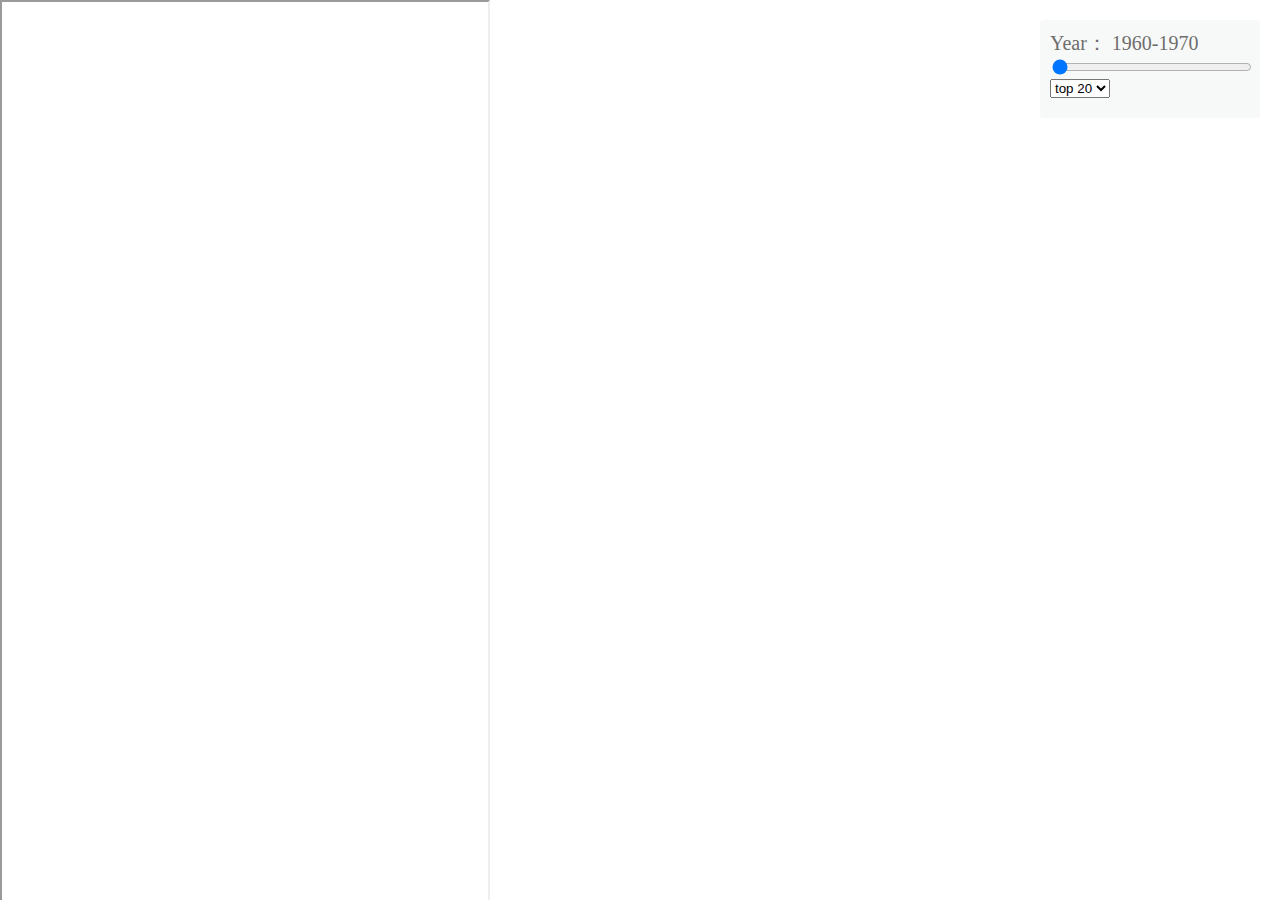
<file: sg_prop.html>
<!DOCTYPE html>
<html>
  <head>
    <meta charset="UTF-8" />
    <title></title>

    <style type="text/css">
      html,
      body {
        width: 100%;
        height: 100%;
        margin: 0;
        padding: 0;
        overflow: hidden;
      }

      .container {
        width: 100%;
        height: 100%;
        display: flex;
      }
      .left {
        width: 38%;
      }
      .right {
        flex: 1;
        position: relative;
      }

      .right #mapView {
        width: 100%;
        height: 100%;
      }

      .right .wrapper {
        position: absolute;
        width: 200px;
        background: #F7F9F9;
        z-index: 100;
        right: 20px;
        top: 20px;
        padding: 10px;
        border-radius: 4px;
      }
      .right .wrapper .title {
        margin-bottom: 10px;
      }

      .right .wrapper .select {
        margin-bottom: 10px;
      }
        .slider-value {font-size:20px; color: #6F6D6D}
      input[type="“range”"] {
        display: block;
        -webkit-appearance: none;
        background-color: yellow;
        width: 150px;
        height: 5px;
        border-radius: 5px;
        margin: 0 auto;
        outline: 0;
      }
      input[type="“range”"]::-webkit-slider-thumb {
        -webkit-appearance: none;
        background-color: #49a9ee;
        width: 20px;
        height: 20px;
        border-radius: 50%;
        border: 2px solid white;
        cursor: pointer;
        transition: 0.3s ease-in-out;
      }
      input[type="“range”"]::-webkit-slider-thumb:hover {
        background-color: white;
        border: 2px solid #49a9ee;
      }
      input[type="“range”"]::-webkit-slider-thumb:active {
        transform: scale(1.6);
      }
    </style>
  </head>
  <body>
    <div class="container">
      <div class="left">
        <iframe
          width="100%"
          height="100%"
          src="https://flo.uri.sh/visualisation/6158515/embed"
        ></iframe>
      </div>
      <div class="right">
        <div class="wrapper">
          <div class="slider-value"> Year： 1960-1970</div>
          <div class="slider-bar">
            <input
              style="width: 200px"
              id="slider"
              type="range"
              min="1"
              max="5"
              step="1"
              value="1"
              list="tickmarks"
            />
            <div class="select" id="select">
            <select>
              <option value="Top20">top 20</option>
              <option value="All">All</option>
            </select>
          </div>
          </div>
        </div>
        <div id="mapView"></div>
      </div>
    </div>
    <script
      type="text/javascript"
      src="https://apps.bdimg.com/libs/jquery/2.1.1/jquery.min.js"
    ></script>
    <script
      type="text/javascript"
      src="https://lib.baomitu.com/echarts/4.9.0-rc.1/echarts.js"
    ></script>
    <script src="https://public.flourish.studio/resources/embed.js"></script>
    <script src="./static/world.js"></script>
    <script src="./static/geoCoordMap.js"></script>
    <script src="./static/top20.js"></script>
    <script src="./static/topAll.js"></script>

    <script type="text/javascript">
      const sliderMapping = {
        1: " Year： 1960-1970",
        2: " Year： 1970-1980",
        3: " Year： 1980-1990",
        4: " Year： 1990-2000",
        5: " Year： 2010-2020",
      };

      const App = {
        init: function () {
          this.selectType = "Top20";
          this.sliderValue = "1";
          this.initMap(top20Mapping[this.sliderValue]);
          this.bindEvents();
        },
        initMap: function () {
          this.mychart = echarts.init(document.getElementById("mapView"));
          echarts.registerMap("world", world);
          let dataRender;
          if (this.selectType === "Top20") {
            dataRender = top20Mapping[this.sliderValue];
          }
          if (this.selectType === "All") {
            dataRender = topAllMapping[this.sliderValue];
          }

          const planePath =
            "path://M.6,1318.313v-89.254l-319.9-221.799l0.073-208.063c0.521-84.662-26.629-121.796-63.961-121.491c-37.332-0.305-64.482,36.829-63.961,121.491l0.073,208.063l-319.9,221.799v89.254l330.343-157.288l12.238,241.308l-134.449,92.931l0.531,42.034l175.125-42.917l175.125,42.917l0.531-42.034l-134.449-92.931l12.238-241.308L1705";
          const convertData = function (data) {
            const res = [];
            for (let i = 0; i < data.length; i++) {
              const dataItem = data[i];
              const fromCoord = geoCoordMap[dataItem[0].name];
              const toCoord = geoCoordMap[dataItem[1].name];
              if (fromCoord && toCoord) {
                res.push([
                  {
                    coord: fromCoord,
                  },
                  {
                    coord: toCoord,
                  },
                ]);
              }
            }
            return res;
          };
          const series = [];
          [["Singapore", dataRender]].forEach((item, i) => {
            series.push(
              {
                name: item[0] + " 飞行线",
                type: "lines",
                zlevel: 1,
                effect: {
                  show: true,
                  period: 6,
                  trailLength:0.8,
                  color: "#fff",
                  symbolSize: 6,
                },
                lineStyle: {
                  normal: {
                    color: "#fff",
                    width: 0,
                    curveness: 0.2,
                  },
                },
                data: convertData(item[1]),
              },
              {
                name: item[0] + " 飞行线路",
                type: "lines",
                zlevel: 2,
                effect: {
                  show: true,
                  period: 6,
                  trailLength: 0,
                  symbol: planePath,
                  symbolSize: 12,
                },
                lineStyle: {
                  normal: {
                    color: "#2980B9  ",
                    width: 0.8,
                    opacity: 0.6,
                    curveness: 0.2,
                  },
                },
                data: convertData(item[1]),
              },
              {
                name: item[0] + " 系列",
                type: "effectScatter",
                coordinateSystem: "geo",
                zlevel: 2,
                rippleEffect: {
                  brushType: "stroke",
                },
                label: {
                  normal: {
                    show: false,
                    position: "top",
                    fontSize: 9,
                    formatter: "{b}",
                    color: "rgba(0,0,0, 0.7)",
                  },
                },
                symbolSize: (param) => {
                  // return 5;
                  if (this.selectType === "Top20") {
                    if (param[2] < 1000) {
                      return 4;
                    }
                    if (param[2] >= 1000 && param[2] < 3000) {
                      return 6;
                    }
                    if (param[2] >= 3000 && param[2] < 5000) {
                      return 7;
                    }
                    if (param[2] >= 5000 && param[2] < 7000) {
                      return 8;
                    }
                    if (param[2] >= 7000 && param[2] < 9000) {
                      return 9;
                    }
                    if (param[2] >= 9000) {
                      return 10;
                    }
                  } else {
                    return 4;
                  }
                },
                itemStyle: {
                  normal: {
                    color: (param) => {
                      // return "skyblue";
                      if (this.selectType === "Top20") {
                        if (param.value[2] < 1000) {
                          return "#FFFF00";
                        }
                        if (param.value[2] >= 1000 && param.value[2] < 3000) {
                          return "#fcd44a";
                        }
                        if (param.value[2] >= 3000 && param.value[2] < 5000) {
                          return "#f9b744";
                        }
                        if (param.value[2] >= 5000 && param.value[2] < 7000) {
                          return "#f38437";
                        }
                        if (param.value[2] >= 7000 && param.value[2] < 30000) {
                          return "#f38437";
                        }
                        if (param.value[2] >= 30000) {
                          return "#E74C3C";
                        }
                      } else {
                        return "skyblue";
                      }
                    },
                  },
                },
                data: item[1].map(function (dataItem) {
                  return {
                    name: dataItem[0].name,
                    value: geoCoordMap[dataItem[0].name].concat([
                      dataItem[0].value,
                    ]),
                  };
                }),
              }
            );
          });

          this.option = {
            backgroundColor: "#F7F9F9",
            title: {
              text: "",
              left: "left",
              textStyle: {
                color: "#fff",
              },
            },
            geo: {
              map: "world",
              zoom: 1.24,
              top:220,
              label: {
                emphasis: {
                  show: false,
                },
              },
              roam: true,
              itemStyle: {
                normal: {
                  areaColor: "#DBDBDB",
                  borderColor: "#fff",
                },
                emphasis: {
                  areaColor: "#A6ACAF ",
                },
              },
            },
            series: series,
            tooltip: {
              trigger: "item",
              formatter: (param) => {
                if (param.name === "Singapore") {
                  return;
                }
                if (param && param.value) {
                  return `<div>${param?.name}: ${param?.value[2]}</div>`;
                }
              },
            },
          };
          this.mychart.setOption(this.option);
        },
        bindEvents: function () {
          document.getElementById("select").addEventListener("change", (e) => {
            this.selectType = e.target.value;
            this.initMap();
          });
          document.getElementById("slider").addEventListener("input", (e) => {
            this.sliderValue = e.target.value;
            $(".slider-value").html(sliderMapping[e.target.value]);
            this.initMap();
          });
        },
      };
      App.init();
    </script>
  </body>
</html>
</file>
